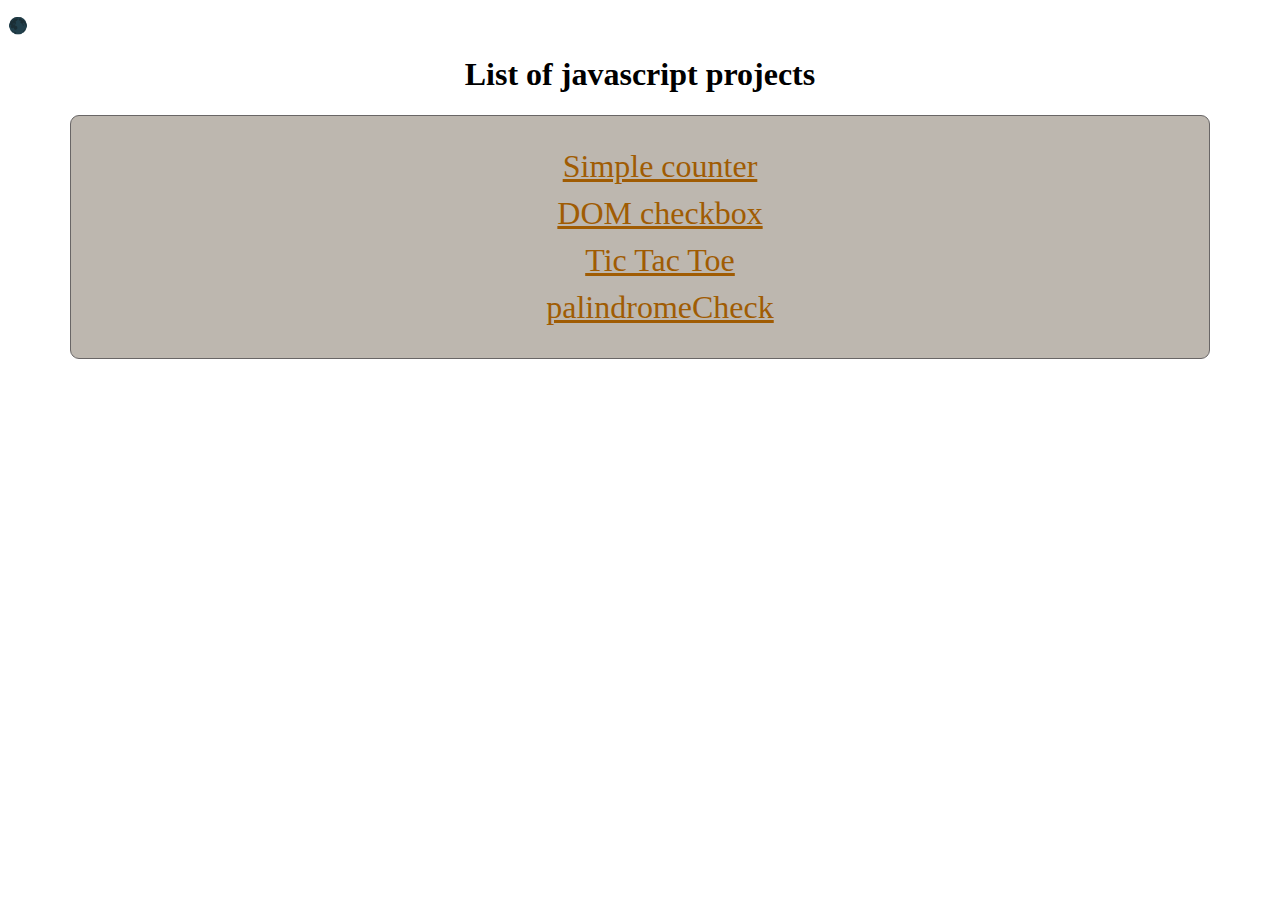
<file: index.html>
<!DOCTYPE html>
<html lang="en">
  <head>
    <meta charset="UTF-8" />
    <meta name="viewport" content="width=device-width, initial-scale=1.0" />
    <title>Js Projects</title>
    <link rel="stylesheet" href="./styles.css" />
  </head>
  <body id="body">
    <p id="modedark">🌑</p>

    <div>
      <h1 class="heading1">List of javascript projects</h1>
    </div>
    <div id="list-container">
      <ol class="ol">
        <li>
          <a href="./counter/counter.html">Simple counter</a>
        </li>
        <li>
          <a href="./DOM-checkbox/index.html">DOM checkbox</a>
        </li>
        <li>
          <a href="./tic-tac-toe">Tic Tac Toe</a>
        </li>
        <li>
          <a href="./palindromeCheck/index.html">palindromeCheck</a>
        </li>
      </ol>
    </div>
    <script src="./main.js"></script>
  </body>
</html>
</file>
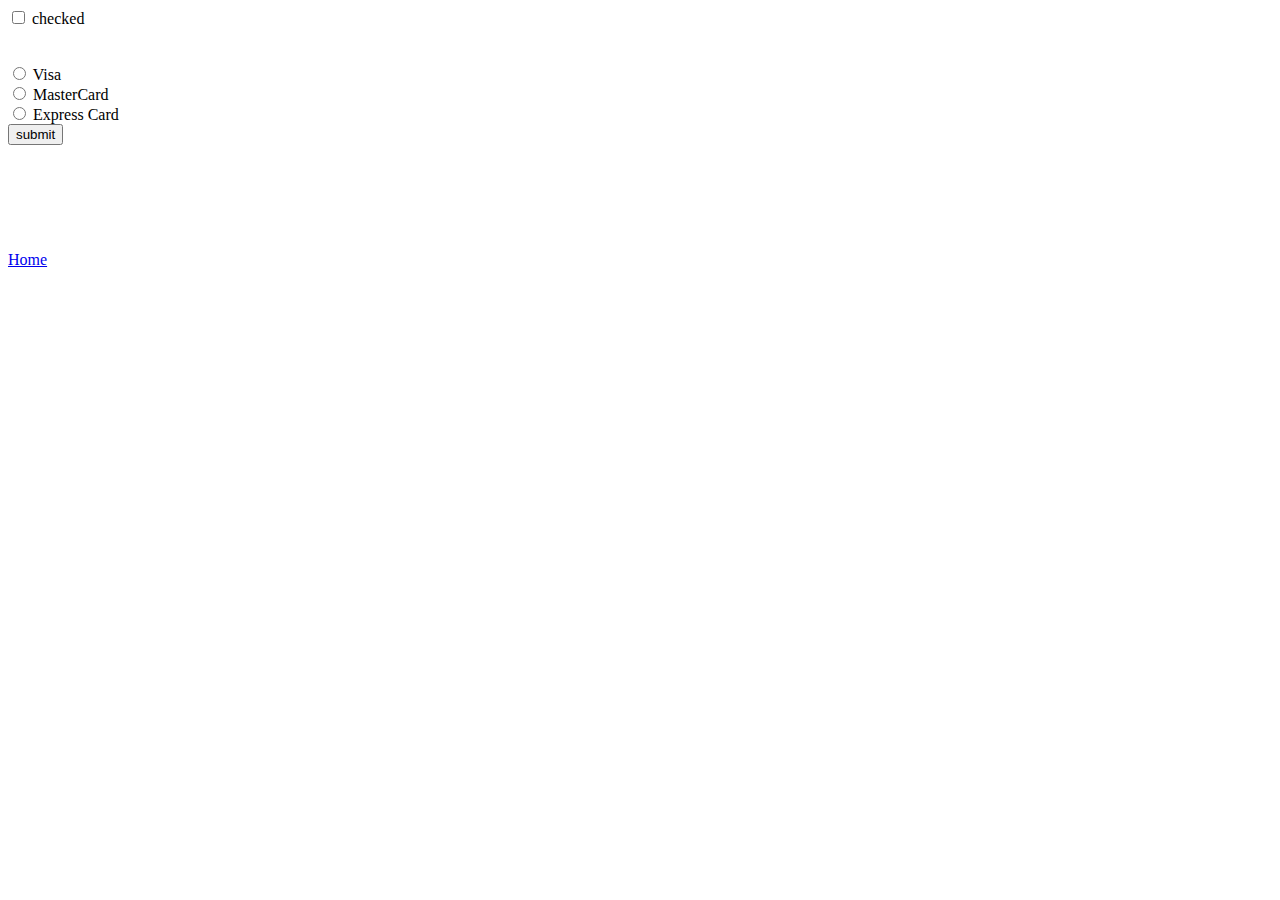
<file: DOM-checkbox/index.html>
<!doctype html>
<html lang="en">
  <head>
    <meta charset="UTF-8" />
    <meta name="viewport" content="width=device-width, initial-scale=1.0" />
    <title>js checkbox</title>
  </head>
  <body>
    <input type="checkbox" id="sub" />
    <label for="sub">checked</label>
    <br />
    <br />
    <br />

    <input type="radio" id="visa-btn" name="payment-method" />
    <label for="visa-btn">Visa</label>
    <br />
    <input type="radio" id="mastercard-btn" name="payment-method" />
    <label for="mastercard-btn">MasterCard</label>
    <br />
    <input type="radio" id="express-btn" name="payment-method" />
    <label for="express-btn">Express Card</label>
    <br />

    <button type="submit" id="submit">submit</button>

    <p id="sub-check"></p>
    <p id="payment-check"></p>
    <br /><br /><br /><br /><br />
    <a href="../index.html">Home</a>
    <script src="./main.js" defer></script>
  </body>
</html>
</file>
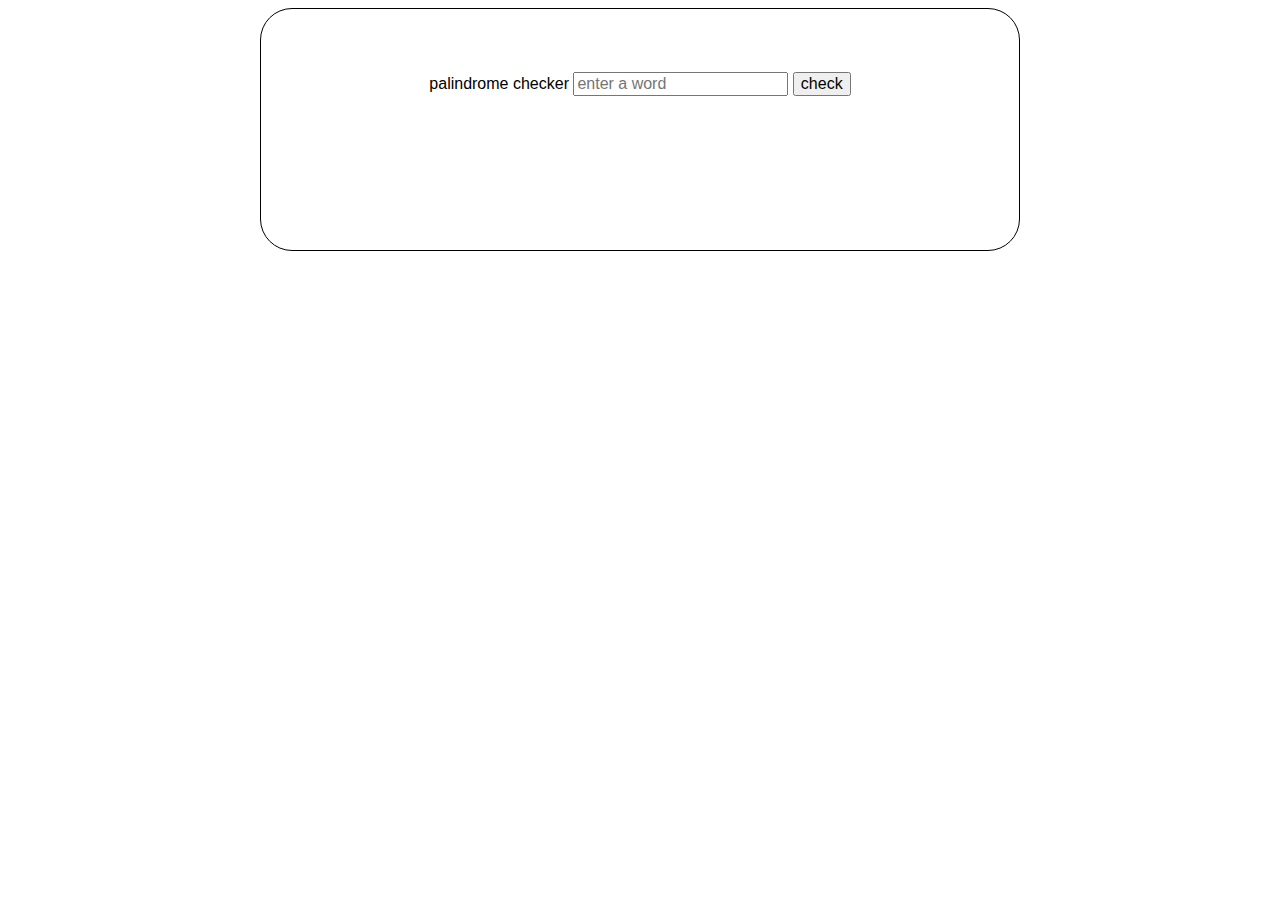
<file: palindromeCheck/index.html>
<!DOCTYPE html>
<html lang="en">
  <head>
    <meta charset="UTF-8" />
    <meta name="viewport" content="width=device-width, initial-scale=1.0" />
    <title>palindrome check</title>
    <link rel="stylesheet" href="./style.css">
  </head>
  <body>
<container id="container">
    <main id="main">
      <form action="" id="myForm">
        <label for="">palindrome checker</label>
        <input type="text" id="user_input" placeholder="enter a word" />
        <button type="submit">check</button>
      </form>
      <h2 id="compare"></h2>
      <p id="input"></p>
      <p id="output"></p>
    </main>
</container>
    <script src="./main.js"></script>
  </body>
</html>
</file>
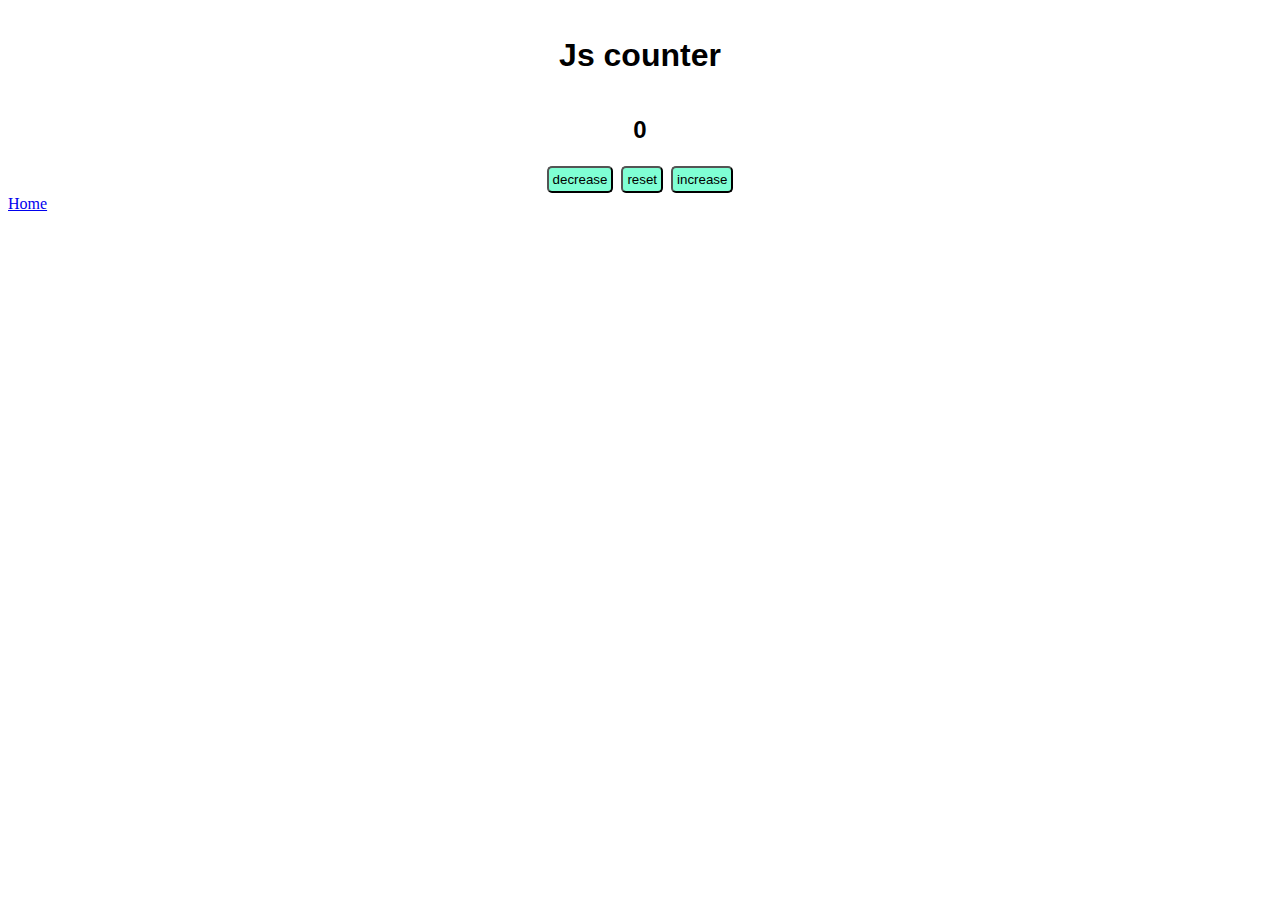
<file: counter/counter.html>
<!doctype html>
<html lang="en">
  <head>
    <meta charset="UTF-8" />
    <meta name="viewport" content="width=device-width, initial-scale=1.0" />
    <title>js counter using DOM manipulation</title>
    <link rel="stylesheet" href="./counter.css" />
  </head>
  <body>
    <p id="notification"></p>
    <div id="container">
      <h1>Js counter</h1>
      <label for=""></label>
      <h2 id="counter">0</h2>
      <div>
        <button id="decreaseBtn">decrease</button>
        <button id="resetBtn">reset</button>
        <button id="increaseBtn">increase</button>
      </div>
    </div>
<a href="../index.html">Home</a>
    <script src="./counter.js"></script>
  </body>
</html>
</file>
<file: styles.css>
.heading1 {
  text-align: center;
}
#mode {
  margin-left: 90%;
  cursor: pointer;
}
.ol {
  list-style-type: none;
  font-size: 2rem;
}

li {
  text-align: center;
  margin: 10px;
}
a {
  color: rgb(160, 92, 3);
}
#list-container {
  width: 90%;
  height: auto;
  border: rgb(105, 102, 102) solid 1px;
  box-shadow: yellow;
  margin: 0 auto;
  border-radius: 9px;
  background-color: rgb(189, 183, 175);
}
</file>
<file: palindromeCheck/style.css>
*{
    font-size: 1rem;
    font-family: Verdana, Geneva, Tahoma, sans-serif;
    color: black;
}

main{
    padding: 5%;
    display: flex;
    justify-content: center;
    align-items: center;
    flex-direction: column;
    width: 50%;
    margin: 0 auto;
    border: solid black 1px;
    border-radius: 2rem;
}
</file>
<file: counter/counter.css>
#container {
  display: flex;
  justify-content: center;
  align-items: center;
  flex-direction: column;
}
button {
  padding: 4px;
  font-family: Verdana, Geneva, Tahoma, sans-serif;
  border-radius: 5px;
  background-color: aquamarine;
  margin: 2px;
}

#increaseBtn:hover {
  background-color: aqua;
}
#decreaseBtn:hover {
  background-color: hsl(0, 44%, 41%);
}
#resetBtn:hover {
  background-color: rgb(75, 90, 90);
}

h2 {
  font-family: Verdana, Geneva, Tahoma, sans-serif;
}
h1 {
  font-family: Verdana, Geneva, Tahoma, sans-serif;
}
</file>
